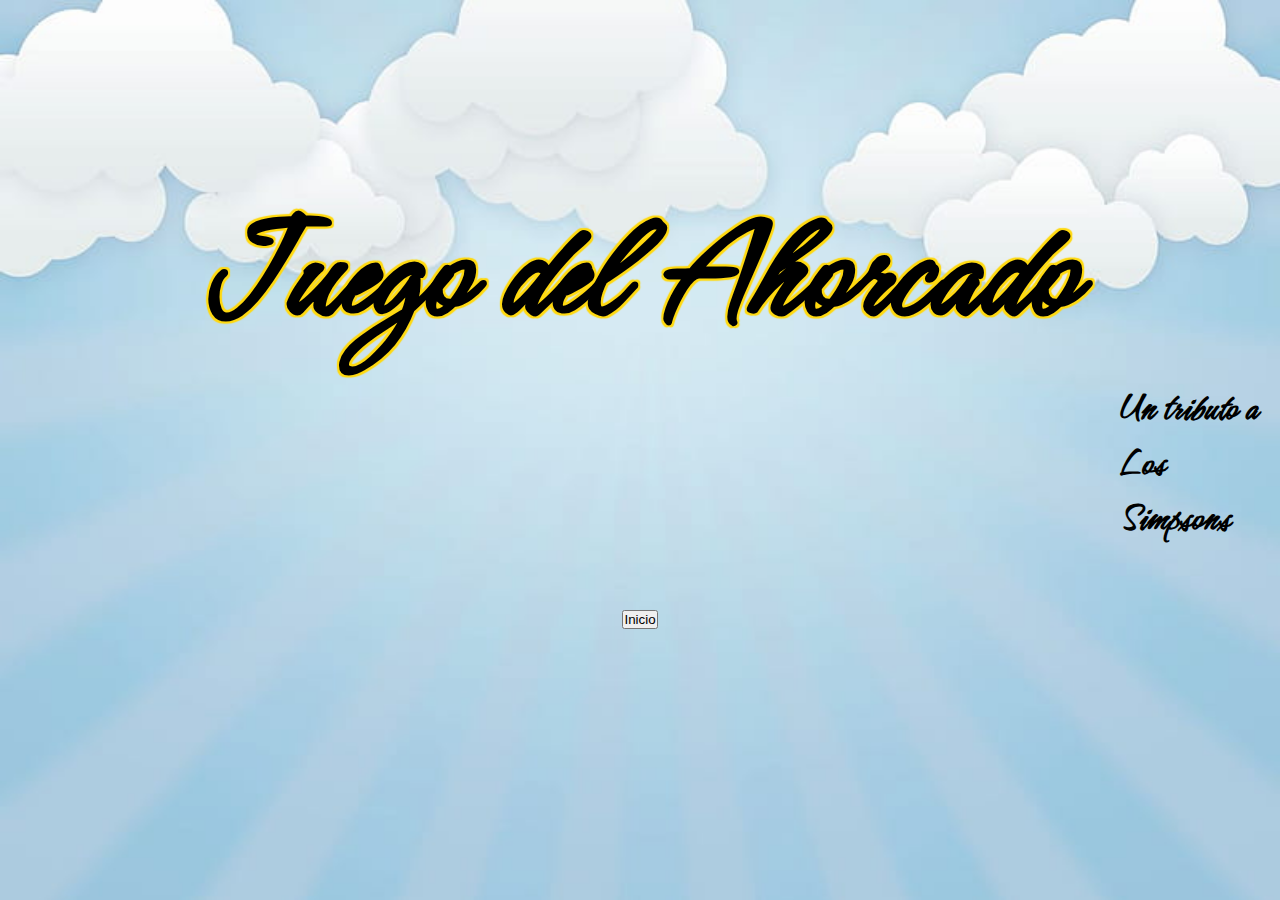
<file: index.html>
<!DOCTYPE html>
<html lang="es">

<head>
    <meta charset="UTF-8">
    <title>Juego del Ahorcado</title>

    <link rel="stylesheet" href="css/estilos.css">

    <link rel="preconnect" href="https://fonts.googleapis.com">
    <link rel="preconnect" href="https://fonts.gstatic.com" crossorigin>
    <link href="https://fonts.googleapis.com/css2?family=Hurricane&family=Poppins:ital,wght@0,400;1,100&display=swap"
        rel="stylesheet">

</head>

<body>
    <header>
        <div class="titulo">
            <h1>Juego del Ahorcado</h1>
        </div>

        <div>
            <p class="subtitulo">Un tributo a Los Simpsons</p>
        </div>

        <div class="start">

            <button class="botonInicio"> Inicio </button>

        </div>

        <main>


        </main>


        <footer></footer>
        <!-- <script src="script.js"></script> -->

</body>

</html>
</file>
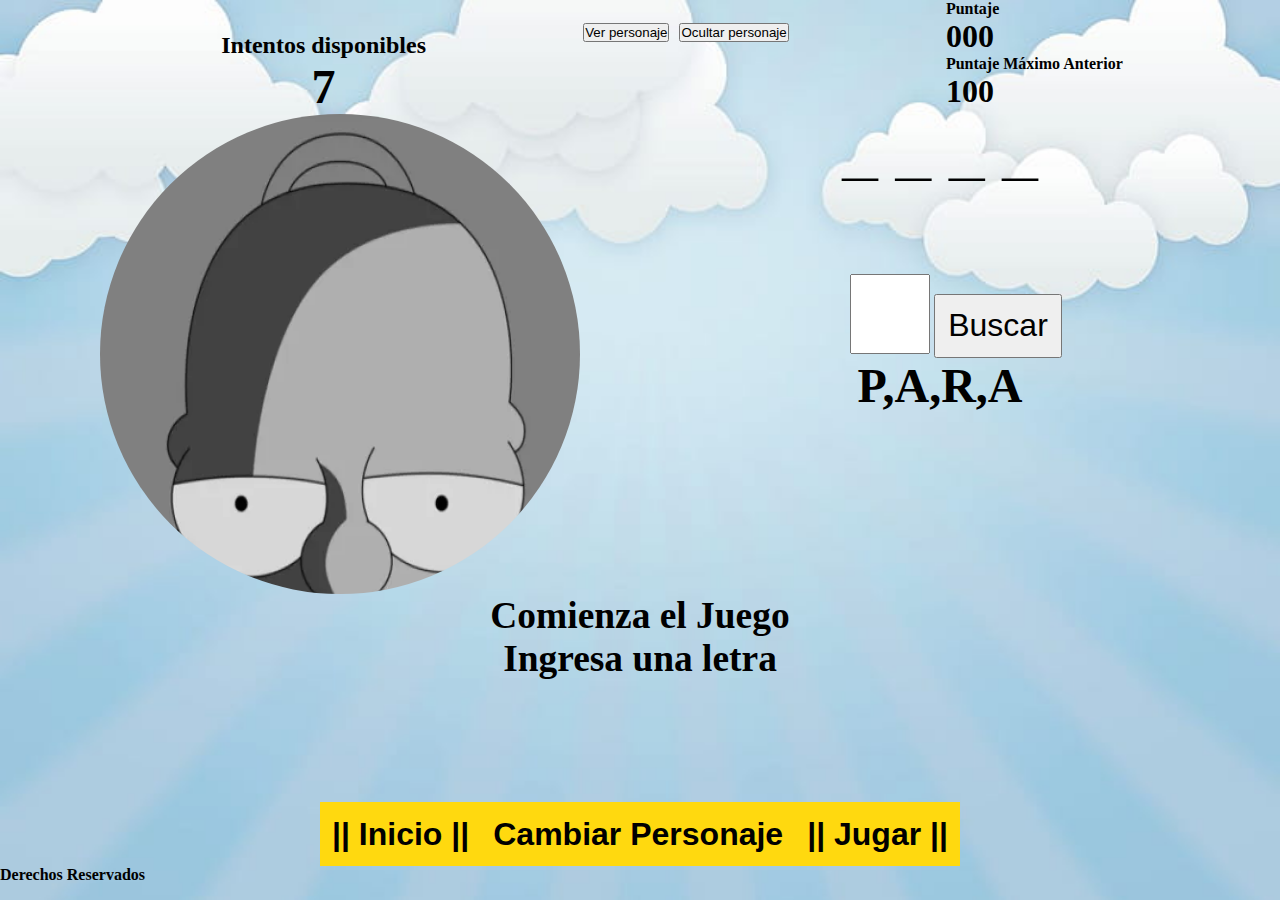
<file: ingame.html>
<!DOCTYPE html>
<html lang="es">

<head>
    <meta charset="UTF-8">
    <meta http-equiv="X-UA-Compatible" content="IE=edge">
    <title>Juego del Ahorcado</title>

    <link rel="stylesheet" href="css/estilos.css">

    <link rel="preconnect" href="https://fonts.googleapis.com">
    <link rel="preconnect" href="https://fonts.gstatic.com" crossorigin>
    <link href="https://fonts.googleapis.com/css2?family=Hurricane&family=Poppins:ital,wght@0,400;1,100&display=swap"
        rel="stylesheet">


</head>

<body>
    <header>

        <div class="contenedorSuperior">
            <div id="indicadorVidas">
                <p> Intentos disponibles</p>
                <h1 id="numeroVidas"> 7 </h1>
            </div>

            <div class="personajeEnJuego">

                <h3  id="personajeSeleccionado"> personaje </h3>
                <div class="botones">
                <button  id="muestraPersonaje"> Ver personaje</button>
                <button  id="ocultaPersonaje"> Ocultar personaje</button>
                </div>
                
                <p id="muestralo1"></p>
                <p id="muestralo2"></p>
                <p id="muestralo3"></p>
                

            </div>

            <div id="records">
                <p> Puntaje</p>
                <h1 id="puntajeActual"> 000 </h1>
                <p> Puntaje Máximo Anterior</p>
                <h1 id="puntajeMaximo"> 100 </h1>
            </div>
        </div>

    </header>

    <main>

        <div class="contenedorBase">


            <div class="contenedor">
                <div class="personajeActivo">
                    <!-- imagen imteractiva depende del avance el juego -->
                    <img id="jugando" src="imagenes/homer_blanco_negro.webp" alt="Personaje_en_Juego">
                </div>


                <div class="bloqueBusqueda">
                    <h4 id="palabraAdivina"> ________ </h4>
                        
                            <div class=controles>

                                <div id="ingresarDatos">
                                    <input type="text" maxlength="1" id="letraUsuario" name="letraUsuario">
                                    
                                    
                                    <button id="botonInicio"> Buscar </button>
                                    
                                </div>

                            </div>    
                                    <div id="probando">
                                        <p> Ingresa una letra </p>
                                    </div>

            </div>
        </div>

                <div class="mensajesJuego">

                    <h3 id="mensajeUsuario"> Comienza el Juego</h3>
                    <h3 id="segundoMensaje"> Ingresa una letra</h3>

                </div>
            </div>

        </div>

        <nav>

            <div class='navegacion'>

                <nav class="barraNav">
                    <a href="/index.html" class="eleccion"> || Inicio ||</a>
                    <a href="./personajes.html" class="eleccion"> Cambiar Personaje</a>
                    <a href="./ingame.html" class="eleccion"> || Jugar ||</a>
                </nav>
            </div>
        </nav>

    </main>

    <footer>Derechos Reservados</footer>


    <script src="./script.js"></script>

    <!-- <script src="./dom.js"> </script> -->

</body>

</html>
</file>
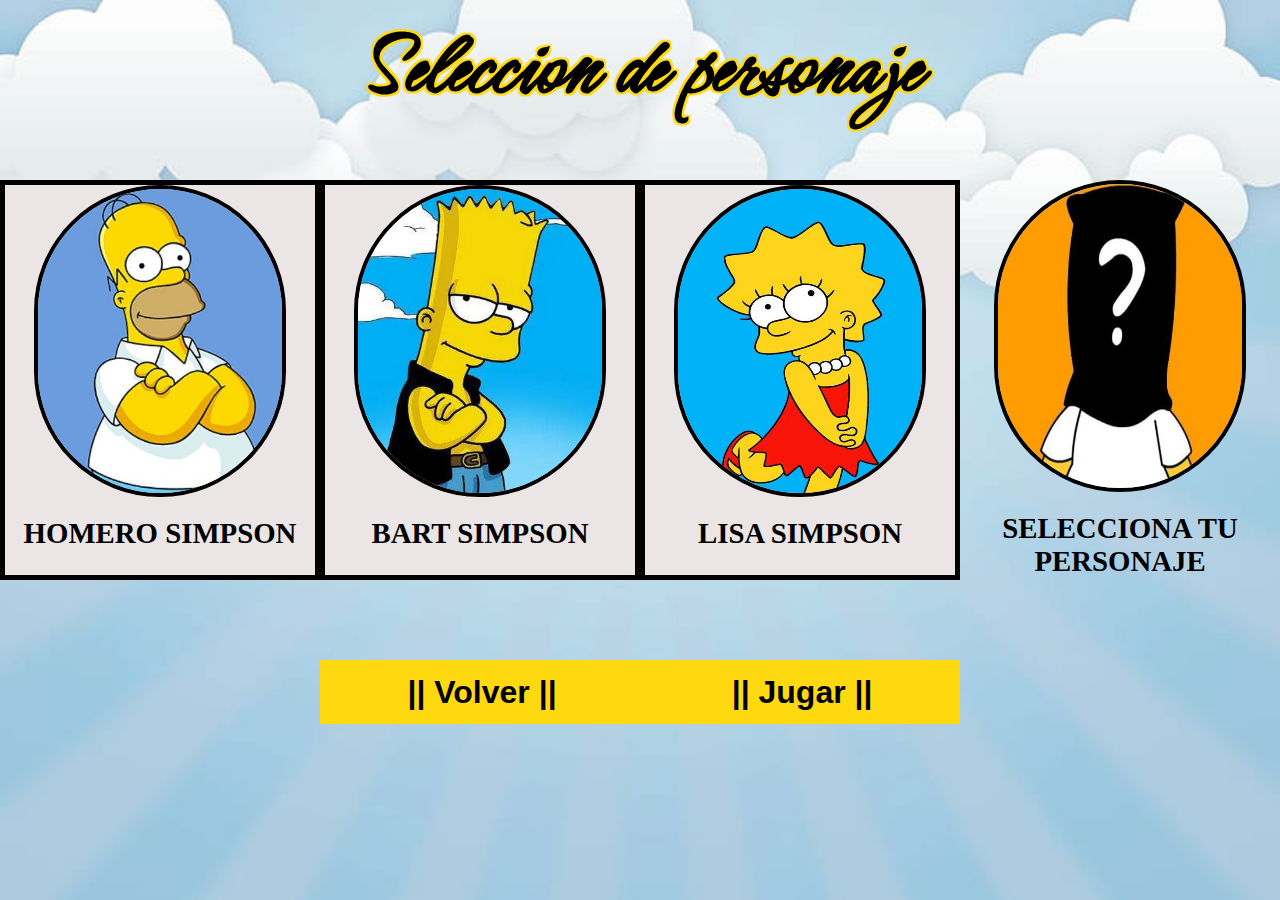
<file: personajes.html>
<!DOCTYPE html>
<html lang="es">

<head>
    <meta charset="UTF-8">
    <meta http-equiv="X-UA-Compatible" content="IE=edge">
    <title>Juego del Colgado</title>

    <link rel="preconnect" href="https://fonts.googleapis.com">
    <link rel="preconnect" href="https://fonts.gstatic.com" crossorigin>
    <link href="https://fonts.googleapis.com/css2?family=Hurricane&family=Poppins:ital,wght@0,400;1,100&display=swap"
        rel="stylesheet">

    <link rel="stylesheet" href="css/estilos.css">

</head>

<body>

    <header>

        <h2>Seleccion de personaje</h2>

        <div class="contenedorPersonajes">

            <div class="seleccionPersonajes">
                <div class="card" id="probandoHomero">
                    <img src="imagenes/personajeHomero.jpeg" class="card-img-top" id="homero" alt="Homero Simpson">
                    <div class="card-body">
                        <h5 class="card-title">Homero Simpson</h5>
                        

                    </div>
                </div>
            </div>

            <div class="seleccionPersonajes">
                <div class="card" id="probandoBart">
                    <img src="imagenes/personajeBart.jpg" class="card-img-top" id="bart" alt="Bart Simpson">
                    <div class="card-body">
                        <h5 class="card-title">Bart Simpson</h5>

                    </div>

                </div>
             

            </div>
            <div class="seleccionPersonajes">
                <div class="card" id="probandoLisa">
                    <img src="imagenes/personajeLisa.jpeg" class="card-img-top" id="lisa" alt="Lisa Simpson">
                    <div class="card-body">
                        <h5 class="card-title">Lisa Simpson</h5>
                       
                    </div>
                </div>
            </div>

            <div class="seleccionPersonajes">
                <div class="cardSeleccion">
                    <img id="seleccion" src="imagenes/hombreX.jpg" class="card-img-top" alt="Lisa Simpson">
                    <div class="card-body">
                        <h5 class="card-title" id="nombreSeleccionado">Selecciona tu personaje</h5>
                        <p class="card-text" id="textoSeleccionado">  </p>

                    </div>
                </div>
            </div>
            
        </div>



    </header>
    <div class = 'navegacion'>
            
        <nav class="barraNav">
            <a href="/index.html" class = "eleccion"> || Volver ||</a>
            <a href="./ingame.html" class = "eleccion" > || Jugar ||</a>
        </nav>
    </div>  
   
    <footer> </footer>
    <!-- <script src="./script.js"></script> -->
    <script src="./dom.js"></script>

</body>

</html>
</file>
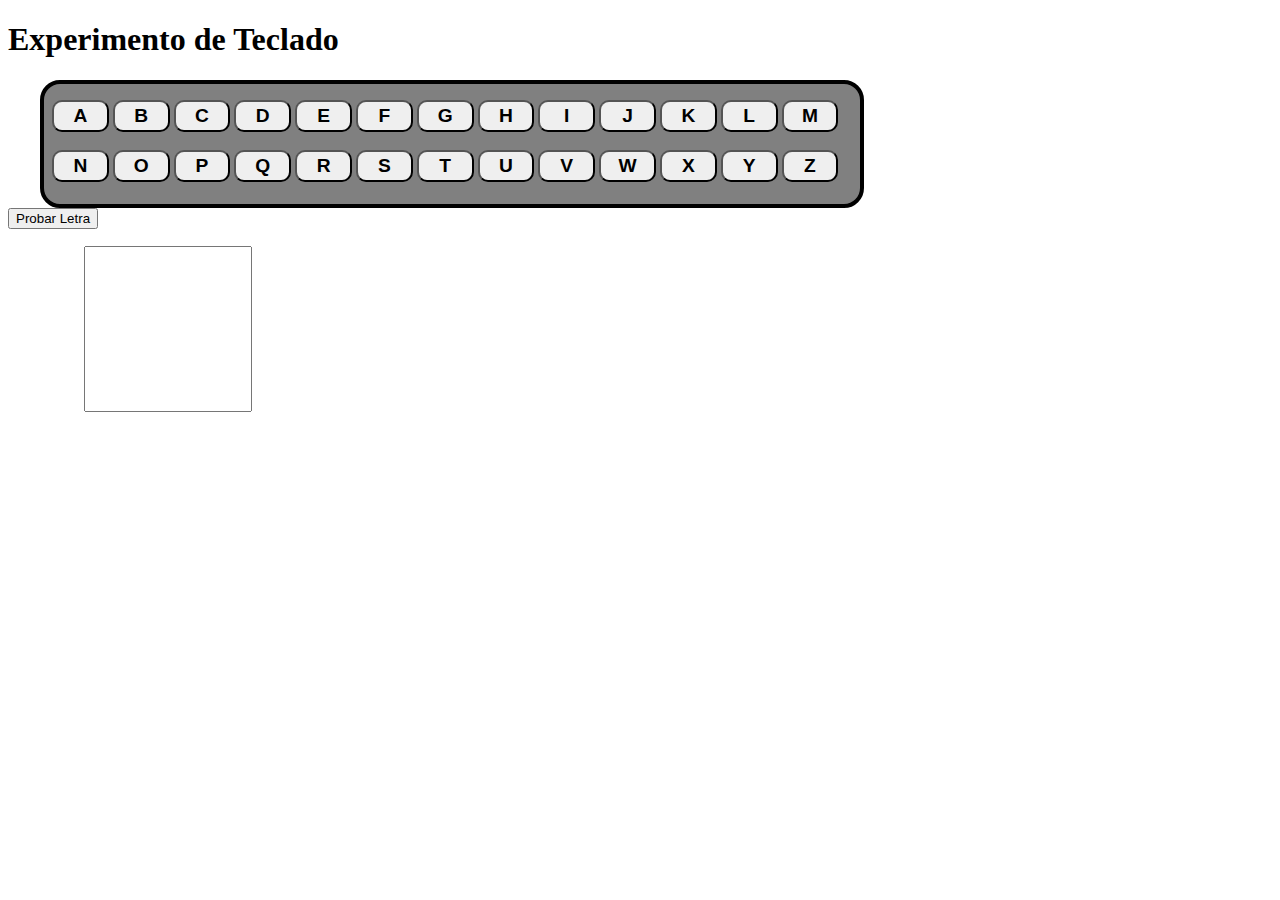
<file: teclado.html>
<!DOCTYPE html>
<html lang="en">
<head>
    <meta charset="UTF-8">
    <meta http-equiv="X-UA-Compatible" content="IE=edge">
    <meta name="viewport" content="width=device-width, initial-scale=1.0">
    <link rel="stylesheet" href="./teclado.css">

    <title>Document</title>
</head>
<body>
<h1>Experimento de Teclado</h1>
    <form name = "container" id="container">
        <input type="button" id= "letraA" value="a" onclick ="document.container.pantalla.value='a'">
        <input type="button" id= "letraB" value="b" onclick ="document.container.pantalla.value='b'">
        <input type="button" id= "letraC" value="c" onclick ="document.container.pantalla.value='c'">
        <input type="button" id= "letraD" value="d" onclick ="document.container.pantalla.value='d'">
        <input type="button" id= "letraE" value="e" onclick ="document.container.pantalla.value='e'">
        <input type="button" id= "letraF" value="f" onclick ="document.container.pantalla.value='f'">
        <input type="button" id= "letraG" value="g" onclick ="document.container.pantalla.value='g'">
        <input type="button" id= "letraH" value="h" onclick ="document.container.pantalla.value='h'">
        <input type="button" id= "letraI" value="i" onclick ="document.container.pantalla.value='i'">
        <input type="button" id= "letraJ" value="j" onclick ="document.container.pantalla.value='j'">
        <input type="button" id= "letraK" value="k" onclick ="document.container.pantalla.value='k'">
        <input type="button" id= "letraL" value="l" onclick ="document.container.pantalla.value='l'">
        <input type="button" id= "letraM" value="m" onclick ="document.container.pantalla.value='m'">
        <br> <br>
        <input type="button" id= "letraN" value="n" onclick="document.container.pantalla.value='n'">
        <input type="button" id= "letraO" value="o" onclick="document.container.pantalla.value='o'">
        <input type="button" id= "letraP" value="p" onclick="document.container.pantalla.value='p'">
        <input type="button" id= "letraQ" value="q" onclick="document.container.pantalla.value='q'">
        <input type="button" id= "letraR" value="r" onclick="document.container.pantalla.value='r'">
        <input type="button" id= "letraS" value="s" onclick="document.container.pantalla.value='s'">
        <input type="button" id= "letraT" value="t" onclick="document.container.pantalla.value='t'">
        <input type="button" id= "letraU" value="u" onclick="document.container.pantalla.value='u'">
        <input type="button" id= "letraV" value="v" onclick="document.container.pantalla.value='v'">
        <input type="button" id= "letraW" value="w" onclick="document.container.pantalla.value='w'">
        <input type="button" id= "letraX" value="x" onclick="document.container.pantalla.value='x'">
        <input type="button" id= "letraY" value="y" onclick="document.container.pantalla.value='y'">
        <input type="button" id= "letraZ" value="z" onclick="document.container.pantalla.value='z'">
        <br>

        <input type="textfield" maxlength="1" id="pantalla" value=" " >
    
    </form>
    <button id="botonInicio" onclick="noRecargar(evento)" > Probar Letra </button> 

    <script src="./teclado.js"> </script>

    </body>
</html>
</file>
<file: css/estilos.css>
* {
  margin: 0;
  padding: 0;
  text-decoration: none;
  list-style: none;
  box-sizing: border-box;


    /* border: solid red 2px; */


}

body {
  background-image: url(../imagenes/fondo_nubes.jpeg);
  background-size: cover;
  font-weight: bolder;
}

.titulo {
  display: flex;
  padding-top: 10rem;
  justify-content: center;
  font-size: 5rem;
  font-family: "Hurricane", cursive;
  text-shadow: -2px -2px 1px #ffd90f, 2px 2px 1px #ffd90f, -2px 2px 1px #ffd90f,
    2px -2px 1px #ffd90f;
}

.subtitulo {
  color: black;
  font-size: 2.5rem;
  padding-left: 70rem;
  padding-bottom: 4rem;
  font-family: "Hurricane", cursive;
}
.navegacion{
  display: flex;
  justify-content: center;
}
.barraNav{
  margin-top: 10rem;
  display: flex;
  justify-content: space-around;
  align-items: center;
  width: 40rem;
  height: 4rem;
  background-color: #ffd90f;
  font-family: 'Lucida Sans', 'Lucida Sans Regular', 'Lucida Grande', 'Lucida Sans Unicode', Geneva, Verdana, sans-serif;
  font-size: xx-large;
  font : black;
 
}

a {
color:black;

}

}
h2 {
  font-size: 2rem;
}

.start {
  display: flex;
  justify-content: center;
}

#botonInicio {
  height: 8rem;
  width: 15rem;
  font-size: 2rem;
}

/* PERSONAJES */

h2 {
  text-align: center;
  font-size: 6rem;
  font-family: "Hurricane", cursive;
  text-shadow: -2px -2px 1px #ffd90f, 2px 2px 1px #ffd90f, -2px 2px 1px #ffd90f,
    2px -2px 1px #ffd90f;
  padding-bottom: 3rem;
}

.contenedorPersonajes {
  display: flex;
  justify-content: space-evenly;
  align-items: center;
}

.card {
  width: 20rem;
  height: 25rem;
  background-color: rgb(235, 229, 229);
  border: solid black 5px;
}

.seleccionPersonajes {
  height: 20rem;
  width: 20rem;
  text-align: center;


}

.card-title {
  text-transform: uppercase;
  font-size: 1.8rem;
  padding-top: 1rem;
}

.eligeHomero {
  font-size: 1.5rem;
}

.eligeBart {
  font-size: 1.5rem;
}

.eligeLisa {
  font-size: 1.5rem;
}

.seleccionPersonajes img {
  width: 252px;
  height: 312px;
  border-radius: 10rem;
  border: black solid 4px;
}

/* INGAME */

.contenedorSuperior{
  display: flex;
  justify-content : space-evenly;

}

#personajeSeleccionado{
  font-size: 3rem;
}

.botones{
  font-size: 2.5rem;
  text-align: center;
}



.contenedorBase {
  display:block;
}
.contenedor {
  height: 30rem;
  display: flex;
  justify-content: space-around;
  padding-left: 5rem;
}

.bloqueBusqueda{
  display: block;

}

.controles{

  display:flex;

}
.personajeActivo {
  display: flex;
  justify-items: center;
  width: 30rem;
  height: 30rem;
} 
.personajeActivo .img {

  height: 100%;
}
.bloqueBusqueda {
width: 40rem;
height: 30rem;
justify-content: center;
align-items: center;

}
#palabraAdivina{
  height: 10rem;
  text-align: center;
  align-items: center;
}
.controles{
  justify-content: space-around ;
  align-items: center;
  
}
.ingresarDatos{
  width: 30rem;
  height: 10rem;
  justify-items: center;
  align-content: center;
  padding-top: 5rem;
}

#jugando {
  width: 100%;
  height: 100%;
  border-radius: 50%;
}

.arrayPalabraSecreta {
  width: 100%;
  height: 5rem;
  background-color: rgb(70, 66, 66);
}

.arrayPalabraSecreta {
  height: ;

}
.bloqueInferior {
  display: flex;
  position: relative;
  margin: 0, auto;
  width: 100%;
  height: 7rem;
  justify-content: center;
  background-color: lightgrey;
  border: solid 3px;
}

.muestraPalabra{
  font-family: 'Lucida Sans', 'Lucida Sans Regular', 'Lucida Grande', 'Lucida Sans Unicode', Geneva, Verdana, sans-serif;
  height: 7rem;
  margin-top: 1rem;
}

#indicadorVidas {
  display: block;
text-align: center;
  padding-left: 4rem;
  padding-top: 2rem;
  font-size: 1.5rem;
}  


#desafioDOM {
  margin-top: 2rem;
  width: 300px;
  font-size: 1.5rem;
  background-color: yellow;
}

.teclado {
  background-color: grey;
  height: 10rem;
  font-size: 3rem;
  display: flex;
  justify-items: space-evenly;
  padding-top: 2rem;
  justify-content: center;
}

#letraUsuario {
  margin-left: 2rem;
  text-transform: uppercase;
}

.iniciarJuego {
  height: 4rem;
  width: 10rem;
  font-weight: bolder;
  font-size: 2rem;
  margin-left: 2rem;
}

#letraUsuario {
  font-size: 4rem;
  width: 5rem;
  height: 5rem;
  
}

.mensajesJuego {
  height: 3rem;
  font-size: 2rem;
  display: block;
  text-align: center;
}

#botonInicio {
  width: 8rem;
  height: 4rem;
}

#palabraAdivina {
  font-family: 'Lucida Sans', 'Lucida Sans Regular', 'Lucida Grande', 'Lucida Sans Unicode', Geneva, Verdana, sans-serif;
  text-justify: center;
  text-transform: uppercase;
  font-size: 4rem;
  align-items: baseline;
  
}
#probando {
  text-transform: uppercase;
  height: 8rem;
  align-items: center;
  text-align: center;
  font-size: 3rem;
}
</file>
<file: teclado.css>
#container{
width: 50rem;
height: 6rem;
background-color: grey;
justify-items: auto;
border: solid 4px black;
border-radius: 20px;
margin-left: 2rem;
padding: 1rem 0.5rem 0.5rem 0.5rem;
}

#container input[type=button] {
width:7.1%;
height:2rem;
font-size:larger;
font-weight: bold;
text-transform: uppercase;
cursor: pointer;
border-radius: 10px;
}

#pantalla{

    width: 10rem;
    height: 10rem;
    font-size: 10rem;
    color: red;
    margin-left: 2rem;
    margin-top: 4rem;
    text-transform: uppercase;
    text-align: center;
    align-items: center;
}
</file>
